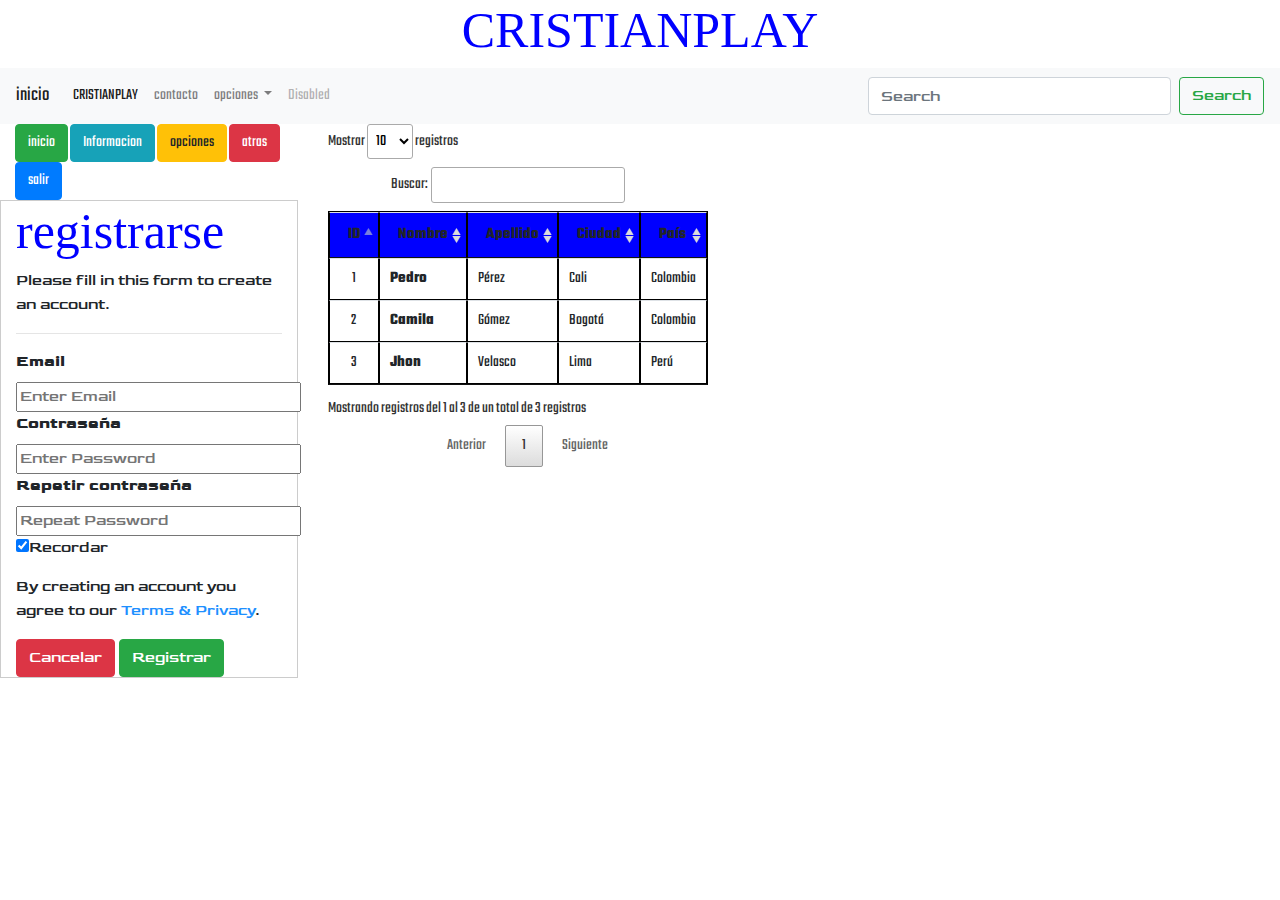
<file: pagina_html/pruebas/html/index.html>
<!DOCTYPE html>
<html lang="es">
<head>
    <meta charset="UTF-8">
    <meta content="width=device-width, initial-scale=1.0, maximum-scale=1.0, user-scalable=no" name="viewport" />
    <meta content="" name="description" />
    <meta content="" name="author" />
    <link rel='shortcut icon' href='../images/program.jpg' type='image/x-icon' sizes="16x16" />
    <!-- ================== ESTILOS CSS ================== -->
    <link href="../plugins/bootstrap-4.5.3-dist/css/bootstrap.min.css" rel="stylesheet"/> 
    <link href="../plugins/DataTables-1.10.22/css/jquery.dataTables.min.css" rel="stylesheet"/>
    <link rel="preconnect" href="https://fonts.gstatic.com">
    <link rel="preconnect" href="https://fonts.gstatic.com">
<link href="https://fonts.googleapis.com/css2?family=Teko:wght@500&display=swap" rel="stylesheet">
<link href="https://fonts.googleapis.com/css2?family=Goldman&display=swap" rel="stylesheet">
        <link href="../css/estilos.css" rel="stylesheet"/>
    <style>

    </style>

    <!-- ================== SCRIPTS JS ================== -->
    <script src="../plugins/jQuery-3.3.1/jquery-3.3.1.min.js"></script>
    <script src="../plugins/bootstrap-4.5.3-dist/js/bootstrap.bundle.min.js"></script>
    <script src="../plugins/DataTables-1.10.22/js/jquery.dataTables.min.js"></script>

    <title>CRISTIANPLAY</title>
</head>
<body>
    <h1 align="center">CRISTIANPLAY</h1>
    <nav class="navbar navbar-expand-lg navbar-light bg-light">
        <a class="navbar-brand" href="#">inicio</a>
        <button class="navbar-toggler" type="button" data-toggle="collapse" data-target="#navbarSupportedContent" aria-controls="navbarSupportedContent" aria-expanded="false" aria-label="Toggle navigation">
          <span class="navbar-toggler-icon"></span>
        </button>
      
        <div class="collapse navbar-collapse" id="navbarSupportedContent">
          <ul class="navbar-nav mr-auto">
            <li class="nav-item active">
              <a class="nav-link"target="_black" href="https://cristianplay.herokuapp.com/">CRISTIANPLAY <span class="sr-only">(current)</span></a>
            </li>
            <li class="nav-item">
              <a class="nav-link" href="#">contacto</a>
            </li>
            <li class="nav-item dropdown">
              <a class="nav-link dropdown-toggle" href="#" id="navbarDropdown" role="button" data-toggle="dropdown" aria-haspopup="true" aria-expanded="false">
                opciones
              </a>
              <div class="dropdown-menu" aria-labelledby="navbarDropdown">
                <a class="dropdown-item" target="_black"href="https://www.facebook.com/">facebook</a>
                <a class="pagina.html"target="_black" href="file:///C:/Users/crism/Desktop/pagina_html/pruebas/html/pagina2/Play.html">Play </a>
                <div class="dropdown-divider"></div>
                <a class="dropdown-item"target="_black" href="https://www.youtube.com/">Youtube</a>
              </div>
            </li>
            <li class="nav-item">
              <a class="nav-link disabled" href="#" tabindex="-1" aria-disabled="true">Disabled</a>
            </li>
          </ul>
          <form class="form-inline my-2 my-lg-0">
            <input class="form-control mr-sm-2" type="search" placeholder="Search" aria-label="Search">
            <button class="btn btn-outline-success my-2 my-sm-0" type="submit">Search</button>
          </form>
        </div>
      </nav>
<div class="row">
    <div class="col-12 col-xl-3 col-lg-4 col-md-6 col-sm-12">

    <div>
        
            <div class="container">
                <div>
                    <button class="btn btn-success">inicio</button>
                    <button class="btn btn-info">Informacion</button>
                    <button class="btn btn-warning">opciones</button>
                    <button class="btn btn-danger">atras</button>
                    <button class="btn btn-primary">salir</button>
               </div> </div>

        <form action="action_page.php" style="border:1px solid #ccc">
            <div class="container">            
                <h1>registrarse</h1>
                <p>Please fill in this form to create an account.</p>
                <hr>
                
                <label for="email"><b>Email</b></label>
                <input type="text" placeholder="Enter Email" id="email" required>
        
                <label for="psw"><b>Contraseña</b></label>
                <input type="password" placeholder="Enter Password" id="psw" required>
        
                <label for="psw-repeat"><b>Repetir contraseña</b></label>
                <input type="password" placeholder="Repeat Password" id="psw-repeat" required>
        
                <label>
                    <input type="checkbox" checked="checked" id="remember" style="margin-bottom:15px">Recordar
                </label>
        
                <p>By creating an account you agree to our <a href="#" style="color:dodgerblue">Terms & Privacy</a>.</p>
        
                <div class="clearfix">
                    <button type="button" class="btn btn-danger">Cancelar</button>
                    <button type="submit" class="btn btn-success">Registrar</button>
                </div>
            </div>
        </form>
    </div></div>  
    <div class="col-12 col-xl-3 col-lg-4 col-md-6 col-sm-12">
        <table class="table datatable" id="data_table">
            <thead>
            <tr>
                <th>ID</th>
                <th>Nombre</th>
                <th>Apellido</th>
                <th>Ciudad</th>
                <th>País</th>
            </tr>
            </thead>
            <tbody>
            <tr>
                <td align="center">1</td>
                <td><b>Pedro</b></td>
                <td>Pérez</td>
                <td>Cali</td>
                <td>Colombia</td>
            </tr>
            <tr>
                <td align="center">2</td>
                <td><b>Camila</b></td>
                <td>Gómez</td>
                <td>Bogotá</td>
                <td>Colombia</td>
            </tr>
            <tr>
                <td align="center">3</td>
                <td><b>Jhon</b></td>
                <td>Velasco</td>
                <td>Lima</td>
                <td>Perú</td>
            </tr>
            </tbody>
        </table>
    </div>
</div>


<!-- ================== SCRIPTS JS ================== -->
<script>
    $(document).ready( function () {
        $('#data_table').DataTable({
            //para cambiar el lenguaje a español
            "language": {
                "lengthMenu": "Mostrar _MENU_ registros",
                "zeroRecords": "No se encontraron resultados",
                "info": "Mostrando registros del _START_ al _END_ de un total de _TOTAL_ registros",
                "infoEmpty": "Mostrando registros del 0 al 0 de un total de 0 registros",
                "infoFiltered": "(filtrado de un total de _MAX_ registros)",
                "sSearch": "Buscar:",
                "oPaginate": {
                    "sFirst": "Primero",
                    "sLast":"Último",
                    "sNext":"Siguiente",
                    "sPrevious": "Anterior"
                },
                "sProcessing":"Procesando...",
            }
        });
    });
</script>
</body>
</html>
</file>
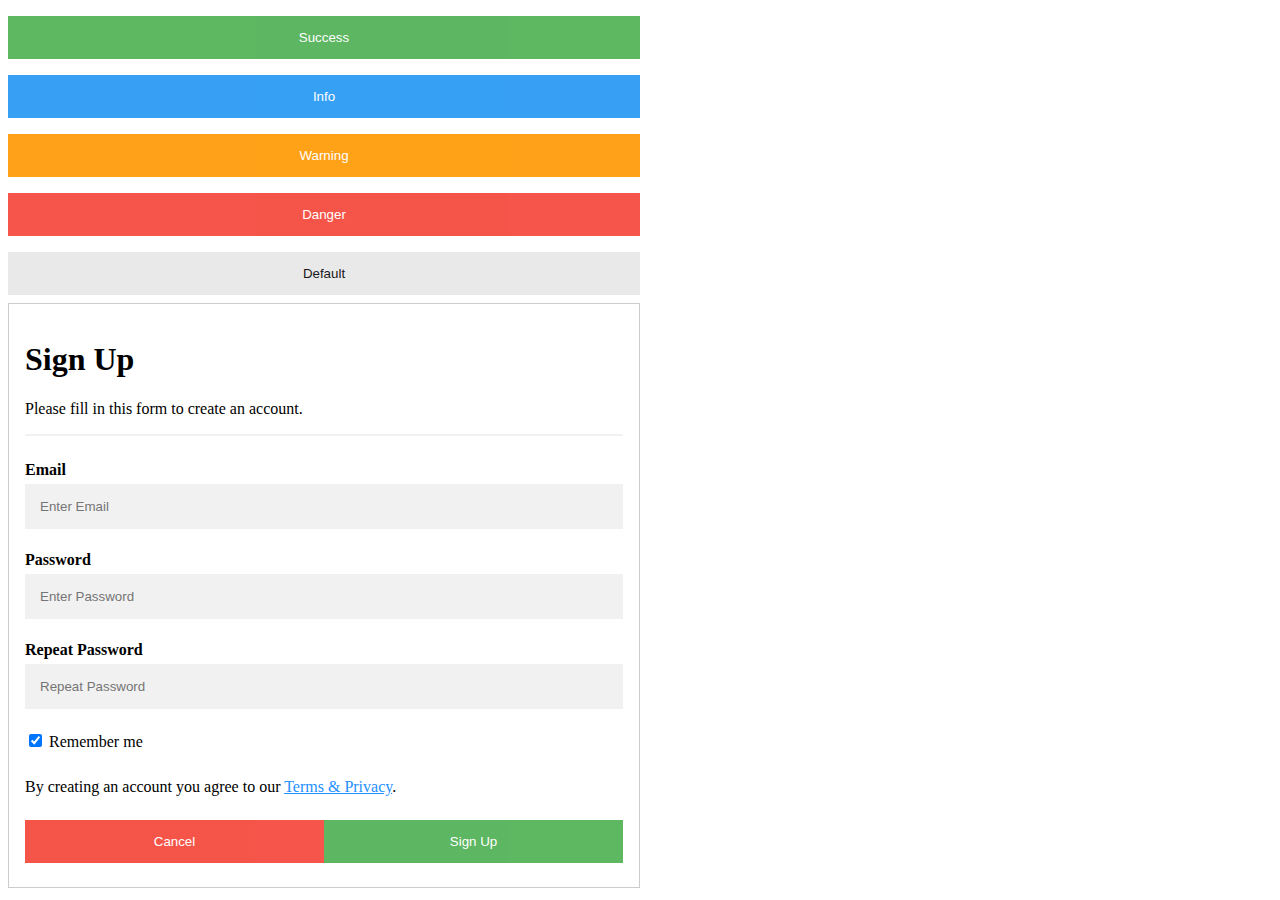
<file: pagina_html/main/html/forms.html>
<!DOCTYPE html>
<html lang="es">
<head>
    <meta charset="UTF-8">
    <meta content="width=device-width, initial-scale=1.0, maximum-scale=1.0, user-scalable=no" name="viewport" />
    <meta content="" name="description" />
    <meta content="" name="author" />

    <link rel='shortcut icon' href='../imgs/ps_corp32x32.png' type='image/x-icon' sizes="16x16" />
    <!-- ================== ESTILOS CSS ================== -->
    <link href="" rel="stylesheet"/>
    <style>
        .btn {
            border: none;
            color: white;
            padding: 14px 28px;
            cursor: pointer;
        }

        .success {background-color: #4CAF50;}
        .success:hover {background-color: #46a049;}

        .info {background-color: #2196F3;}
        .info:hover {background: #0b7dda;}

        .warning {background-color: #ff9800;}
        .warning:hover {background: #e68a00;}

        .danger {background-color: #f44336;}
        .danger:hover {background: #da190b;}

        .default {background-color: #e7e7e7; color: black;}
        .default:hover {background: #ddd;}


        /* FORMULARIO */
        * {box-sizing: border-box}

        input[type=text], input[type=password] {
            width: 100%;
            padding: 15px;
            margin: 5px 0 22px 0;
            display: inline-block;
            border: none;
            background: #f1f1f1;
        }

        input[type=text]:focus, input[type=password]:focus {
            background-color: #ddd;
            outline: none;
        }

        hr {
            border: 1px solid #f1f1f1;
            margin-bottom: 25px;
        }

        button {
            background-color: #4CAF50;
            color: white;
            padding: 14px 20px;
            margin: 8px 0;
            border: none;
            cursor: pointer;
            width: 100%;
            opacity: 0.9;
        }

        button:hover {
            opacity:1;
        }

        .cancelbtn {
            padding: 14px 20px;
            background-color: #f44336;
        }

        .cancelbtn, .signupbtn {
            float: left;
            width: 50%;
        }

        .container {
            padding: 16px;
        }

        .clearfix::after {
            content: "";
            clear: both;
            display: table;
        }

        @media screen and (max-width: 300px) {
            .cancelbtn, .signupbtn {
                width: 100%;
            }
        }
    </style>

    <!-- ================== SCRIPTS JS ================== -->
    <script src="../plugins/jQuery-3.3.1/jquery-3.3.1.min.js"></script>
    <script src=""></script>

    <title>FORMULARIOS - BOTONES</title>
</head>
<body>
<div style="width: 100%">
    <!-- ================== BOTONES ================== -->
    <div style="width: 50%">
        <button class="btn success">Success</button>
        <button class="btn info">Info</button>
        <button class="btn warning">Warning</button>
        <button class="btn danger">Danger</button>
        <button class="btn default">Default</button>
    </div>
    <!-- ================== FORM ================== -->
    <div style="width: 50%">
        <form action="action_page.php" style="border:1px solid #ccc">
            <div class="container">
                <h1>Sign Up</h1>
                <p>Please fill in this form to create an account.</p>
                <hr>

                <label for="email"><b>Email</b></label>
                <input type="text" placeholder="Enter Email" id="email" required>

                <label for="psw"><b>Password</b></label>
                <input type="password" placeholder="Enter Password" id="psw" required>

                <label for="psw-repeat"><b>Repeat Password</b></label>
                <input type="password" placeholder="Repeat Password" id="psw-repeat" required>

                <label>
                    <input type="checkbox" checked="checked" id="remember" style="margin-bottom:15px"> Remember me
                </label>

                <p>By creating an account you agree to our <a href="#" style="color:dodgerblue">Terms & Privacy</a>.</p>

                <div class="clearfix">
                    <button type="button" class="cancelbtn">Cancel</button>
                    <button type="submit" class="signupbtn">Sign Up</button>
                </div>
            </div>
        </form>
    </div>
</div>



<!-- ================== SCRIPTS JS ================== -->
<script>
</script>
</body>
</html>
</file>
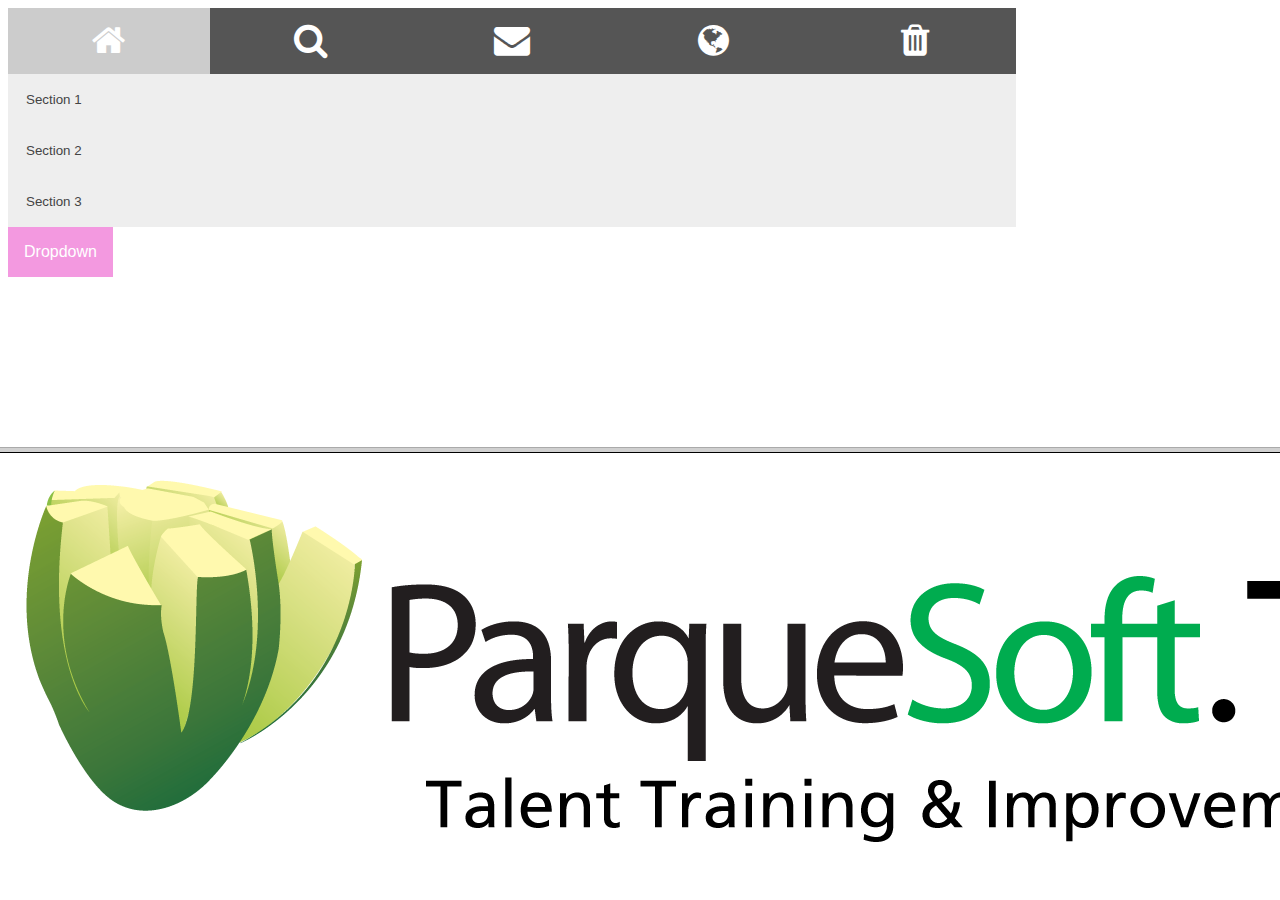
<file: pagina_html/main/html/frameset.html>
<!DOCTYPE html>
<html lang="es">
<head>
    <meta charset="UTF-8">
    <meta content="width=device-width, initial-scale=1.0, maximum-scale=1.0, user-scalable=no" name="viewport" />
    <meta content="" name="description" />
    <meta content="" name="author" />

    <link rel='shortcut icon' href='' type='image/x-icon' sizes="16x16" />
    <!-- ================== ESTILOS CSS ================== -->
    <link href="" rel="stylesheet"/>
    <style>

    </style>

    <!-- ================== SCRIPTS JS ================== -->
    <script src=""></script>
    <script src=""></script>

    <title>Title</title>
</head>
<frameset rows="50%,50%">
    <frameset cols="80%, 20%" frameborder="0" noresize="">
        <frame src="nav.html">
        <frame name="pagina_prueba">
    </frameset>
    <frame src="../imgs/ps_ti.png">
</frameset>
</html>
</file>
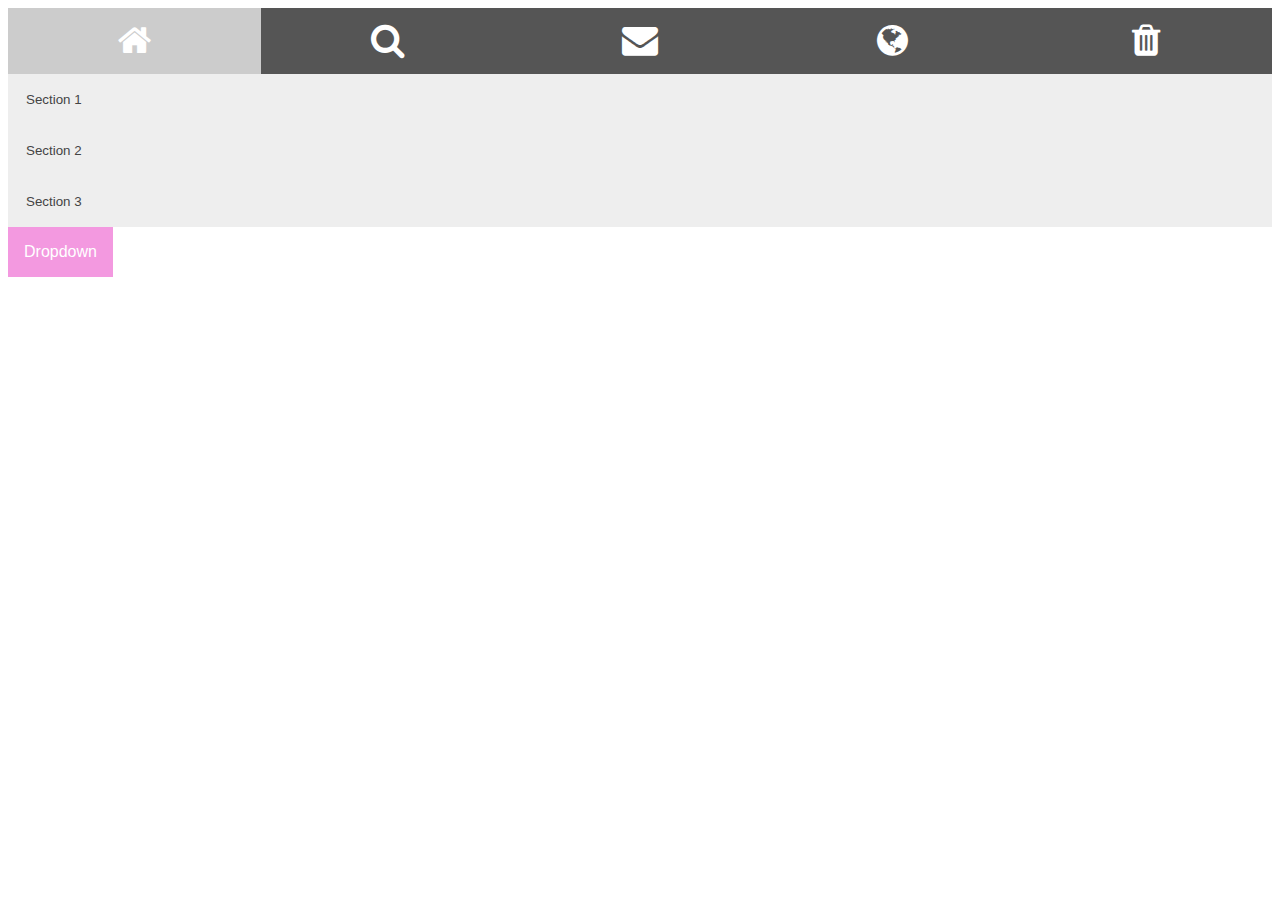
<file: pagina_html/main/html/nav.html>
<!DOCTYPE html>
<html lang="es">
<head>
    <meta charset="UTF-8">
    <meta content="width=device-width, initial-scale=1.0, maximum-scale=1.0, user-scalable=no" name="viewport" />
    <meta content="" name="description" />
    <meta content="" name="author" />

    <link rel='shortcut icon' href='' type='image/x-icon' sizes="16x16" />
    <!-- ================== ESTILOS CSS ================== -->
    <link href="" rel="stylesheet"/>
    <link rel="stylesheet" href="https://cdnjs.cloudflare.com/ajax/libs/font-awesome/4.7.0/css/font-awesome.min.css">
    <style>
        /* NAVBAR */
        .icon-bar {
            width: 100%;
            background-color: #555;
            overflow: auto;
        }

        .icon-bar a {
            float: left;
            text-align: center;
            width: 20%;
            padding: 12px 0;
            transition: all 0.3s ease;
            color: white;
            font-size: 36px;
        }

        .icon-bar a:hover {
            background-color: #000;
        }

        .active {
            background-color: #d7a3e8;
        }
        /* ACORDIÓN */
        .accordion {
            background-color: #eee;
            color: #444;
            cursor: pointer;
            padding: 18px;
            width: 100%;
            text-align: left;
            border: none;
            outline: none;
            transition: 0.4s;
        }

        .active, .accordion:hover {
            background-color: #ccc;
        }

        .panel {
            padding: 0 18px;
            background-color: white;
            display: none;
            overflow: hidden;
        }


        /* Dropdown */
        .dropbtn {
            background-color: #f399e0;
            color: white;
            padding: 16px;
            font-size: 16px;
            border: none;
        }

        .dropdown {
            position: relative;
            display: inline-block;
        }

        .dropdown-content {
            display: none;
            position: absolute;
            background-color: #f1f1f1;
            min-width: 160px;
            box-shadow: 0px 8px 16px 0px rgba(0,0,0,0.2);
            z-index: 1;
        }

        .dropdown-content a {
            color: black;
            padding: 12px 16px;
            text-decoration: none;
            display: block;
        }

        .dropdown-content a:hover {background-color: #ddd;}

        .dropdown:hover .dropdown-content {display: block;}

        .dropdown:hover .dropbtn {background-color: #c654ba;}
    </style>

    <!-- ================== SCRIPTS JS ================== -->
    <script src=""></script>


    <title>NAVEGACIÓN</title>
</head>
<body>
<div>

    <!-- ================== BARRA NAV ================== -->
    <div class="icon-bar">
        <a class="active" href="#"><i class="fa fa-home"></i></a>
        <a href="#"><i class="fa fa-search"></i></a>
        <a href="https://parquesoft.com/ti/" target="pagina_prueba"><i class="fa fa-envelope"></i></a>
        <a href="tables.html" target="_blank"><i class="fa fa-globe"></i></a>
        <a href="#"><i class="fa fa-trash"></i></a>
    </div>
    <!-- ================== ACORDIÓN ================== -->
    <button class="accordion">Section 1</button>
    <div class="panel">
        <p>Lorem ipsum...</p>
    </div>

    <button class="accordion">Section 2</button>
    <div class="panel">
        <p>Lorem ipsum...</p>
    </div>

    <button class="accordion">Section 3</button>
    <div class="panel">
        <p>Lorem ipsum...</p>
    </div>
    <!-- ================== DROPDOWN ================== -->
    <div class="dropdown">
        <button class="dropbtn">Dropdown</button>
        <div class="dropdown-content">
            <a href="#">Link 1</a>
            <a href="#">Link 2</a>
            <a href="#">Link 3</a>
        </div>
    </div>
</div>



<!-- ================== SCRIPTS JS ================== -->
<script src=""></script>
<script>
    var acc = document.getElementsByClassName("accordion");
    var i;

    for (i = 0; i < acc.length; i++) {
        acc[i].addEventListener("click", function() {
            /* Toggle between adding and removing the "active" class,
            to highlight the button that controls the panel */
            this.classList.toggle("active");

            /* Toggle between hiding and showing the active panel */
            var panel = this.nextElementSibling;
            if (panel.style.display === "block") {
                panel.style.display = "none";
            } else {
                panel.style.display = "block";
            }
        });
    }
</script>
</body>
</html>
</file>
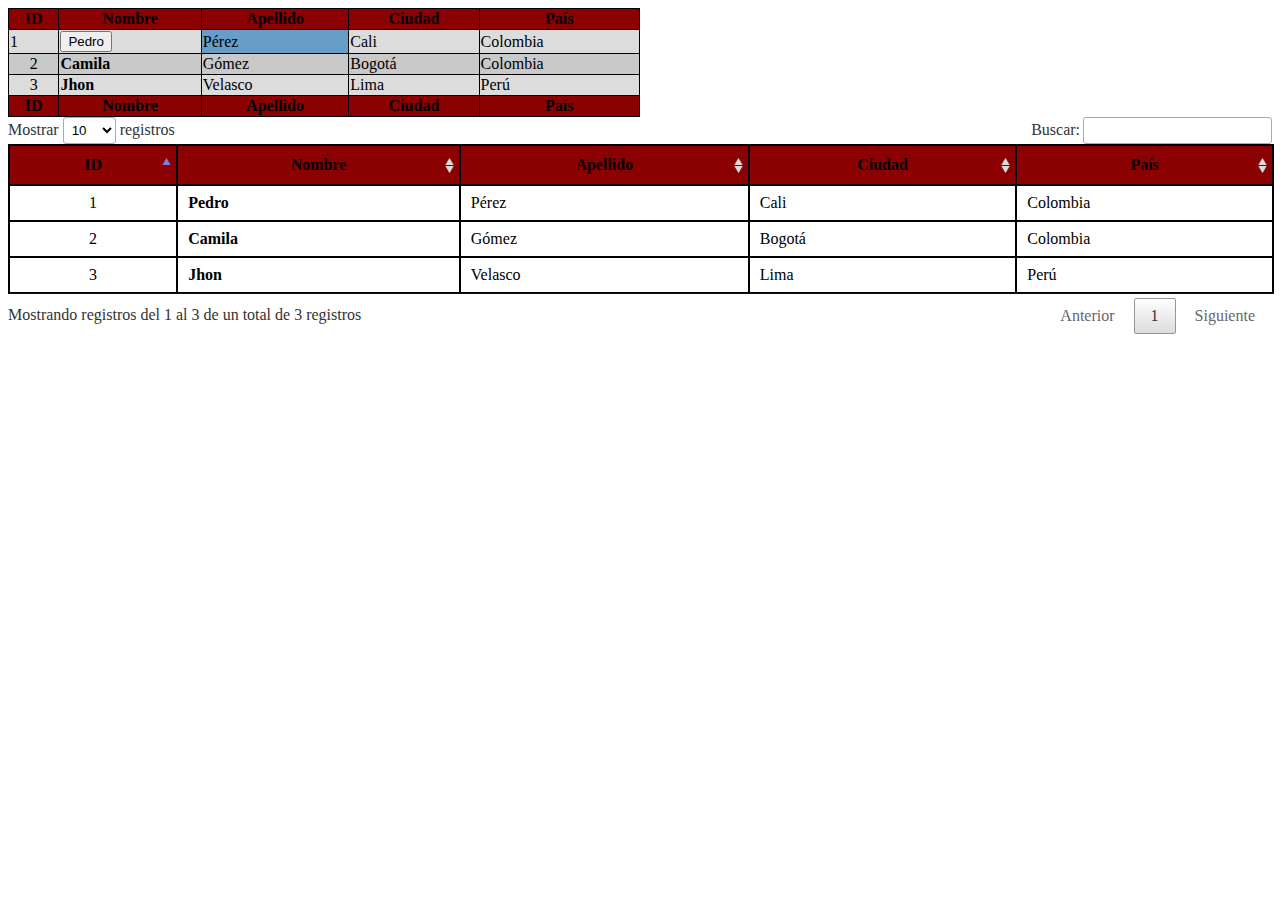
<file: pagina_html/main/html/tables.html>
<!DOCTYPE html>
<html lang="es">
<head>
    <meta charset="UTF-8">
    <meta content="width=device-width, initial-scale=1.0, maximum-scale=1.0, user-scalable=no" name="viewport" />
    <meta content="" name="description" />
    <meta content="" name="author" />

    <link rel='shortcut icon' href='../imgs/ps_corp32x32.png' type='image/x-icon' sizes="16x16" />
    <!-- ================== ESTILOS CSS ================== -->
    <link href="../plugins/DataTables-1.10.22/css/jquery.dataTables.min.css" rel="stylesheet"/>
    <style>
        tr:nth-child(even){
            background-color: #c9c9c9;
        }
        tr:nth-child(odd){
            background-color: #dcdcdc;
        }
        th {
            background-color: darkred;
        }
        table, th, td {
            border: 1px black solid;
            border-collapse: collapse;
        }
        table {
            width: 50%
        }
    </style>

    <!-- ================== SCRIPTS JS ================== -->
    <script src="../plugins/jQuery-3.3.1/jquery-3.3.1.min.js"></script>
    <script src="../plugins/DataTables-1.10.22/js/jquery.dataTables.min.js"></script>
    <title>TABLAS - DATATABLES</title>
</head>
<body>
<div>
    <!-- ================== TABLAS ================== -->
    <div>
        <table>
            <thead>
            <tr>
                <th>ID</th>
                <th>Nombre</th>
                <th>Apellido</th>
                <th>Ciudad</th>
                <th>País</th>
            </tr>
            </thead>
            <tfoot>
            <tr>
                <th>ID</th>
                <th>Nombre</th>
                <th>Apellido</th>
                <th>Ciudad</th>
                <th>País</th>
            </tr>
            </tfoot>
            <tbody>
            <tr>
                <td>1</td>
                <td><button>Pedro</button></td>
                <td style="background-color: #679dc6">Pérez</td>
                <td>Cali</td>
                <td>Colombia</td>
            </tr>
            <tr>
                <td align="center">2</td>
                <td><b>Camila</b></td>
                <td>Gómez</td>
                <td>Bogotá</td>
                <td>Colombia</td>
            </tr>
            <tr>
                <td align="center">3</td>
                <td><b>Jhon</b></td>
                <td>Velasco</td>
                <td>Lima</td>
                <td>Perú</td>
            </tr>
            </tbody>
        </table>
    </div>
    <!-- ================== DATATABLE ================== -->
    <div>
        <table class="table datatable" id="data_table">
            <thead>
            <tr>
                <th>ID</th>
                <th>Nombre</th>
                <th>Apellido</th>
                <th>Ciudad</th>
                <th>País</th>
            </tr>
            </thead>
            <tbody>
            <tr>
                <td align="center">1</td>
                <td><b>Pedro</b></td>
                <td>Pérez</td>
                <td>Cali</td>
                <td>Colombia</td>
            </tr>
            <tr>
                <td align="center">2</td>
                <td><b>Camila</b></td>
                <td>Gómez</td>
                <td>Bogotá</td>
                <td>Colombia</td>
            </tr>
            <tr>
                <td align="center">3</td>
                <td><b>Jhon</b></td>
                <td>Velasco</td>
                <td>Lima</td>
                <td>Perú</td>
            </tr>
            </tbody>
        </table>
    </div>
</div>
<!-- ================== SCRIPTS JS ================== -->
<script>
    $(document).ready( function () {
        $('#data_table').DataTable({
            //para cambiar el lenguaje a español
            "language": {
                "lengthMenu": "Mostrar _MENU_ registros",
                "zeroRecords": "No se encontraron resultados",
                "info": "Mostrando registros del _START_ al _END_ de un total de _TOTAL_ registros",
                "infoEmpty": "Mostrando registros del 0 al 0 de un total de 0 registros",
                "infoFiltered": "(filtrado de un total de _MAX_ registros)",
                "sSearch": "Buscar:",
                "oPaginate": {
                    "sFirst": "Primero",
                    "sLast":"Último",
                    "sNext":"Siguiente",
                    "sPrevious": "Anterior"
                },
                "sProcessing":"Procesando...",
            }
        });
    });
</script>
</body>
</html>
</file>
<file: pagina_html/pruebas/css/estilos.css>
body{
    font-family: 'Teko', sans-serif;
}

form{
    font-family: 'Goldman', cursive;
}


h1{
    color:blue;
    font-size: 50px;
    font-family: cursive;
   
}

tr:nth-child(even){
    background-color: #c9c9c9;
}
tr:nth-child(odd){
    background-color: #dcdcdc;
}
th {
    background-color: blue;
}
table, th, td {
    border: 1px black solid;
    border-collapse: collapse;
}
</file>
